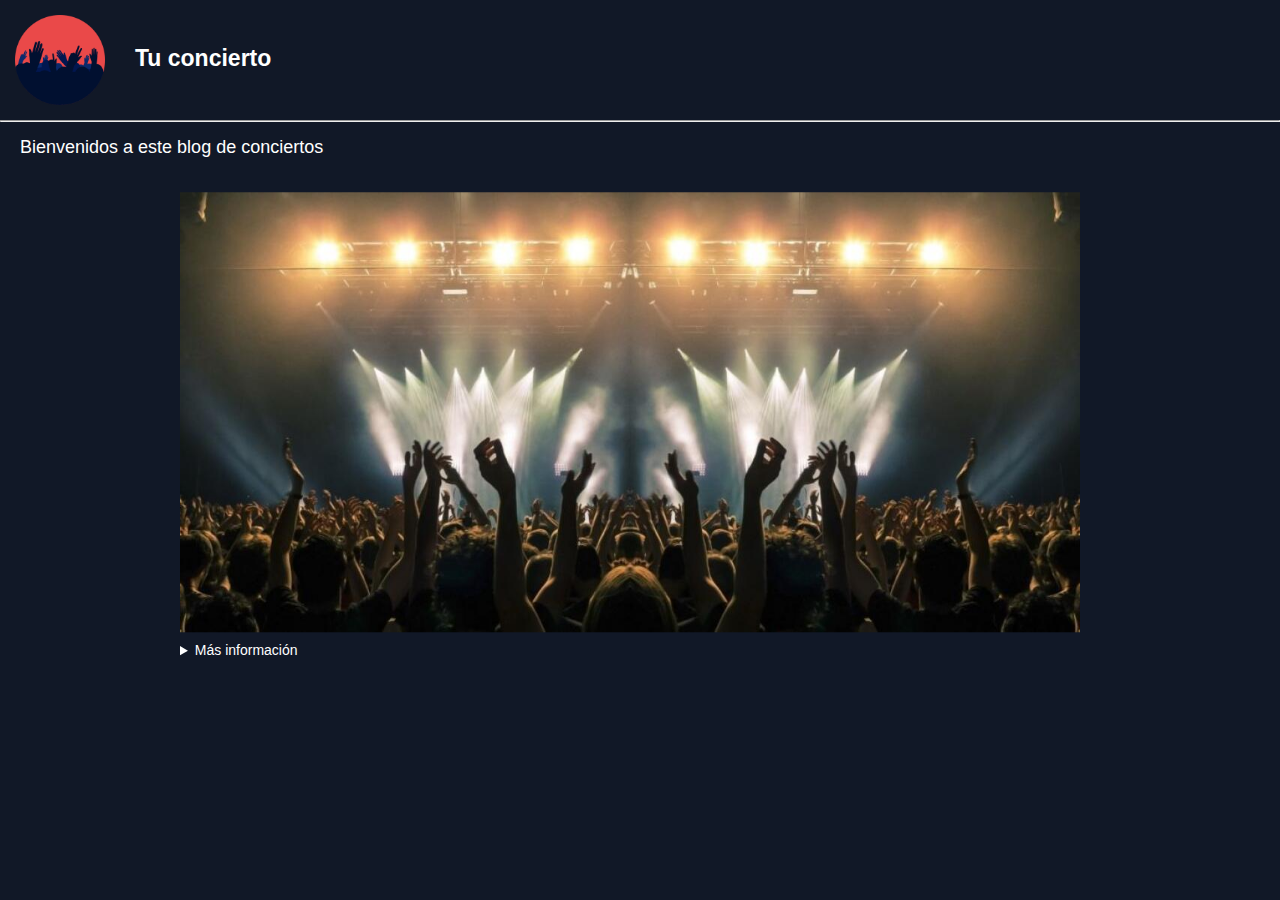
<file: conciertos/index.html>
<!DOCTYPE html>
<html lang="en">

<head>
    <meta charset="UTF-8">
    <meta name="viewport" content="width=device-width, initial-scale=1.0">
    <link rel="stylesheet" href="./style.css">
    <title>Document</title>
</head>

<body>
    <header>
        <img class="logo" src="./Resource/logo.png" alt="Logo concierto">
        <h1 class="title">Tu concierto</h1>
    </header>
    <hr>

    <main>
        <h2>Bienvenidos a este blog de conciertos</h2>
            <figure>
                <img class="fondo-prin" src="./Resource/concierto-bg.jpg" alt="Promoción concierto">
                <details>
                    <summary>Más información</summary>
                    <p>Lorem, ipsum dolor sit amet consectetur adipisicing elit. Nobis nihil distinctio ducimus amet cum
                        tempora incidunt minima veritatis assumenda<br>  cupiditate qui libero, delectus quis ab.  Quisquam
                        recusandae rem eum sapiente.</p>
                </details>
            </figure>
    </main>
</body>

</html>
</file>
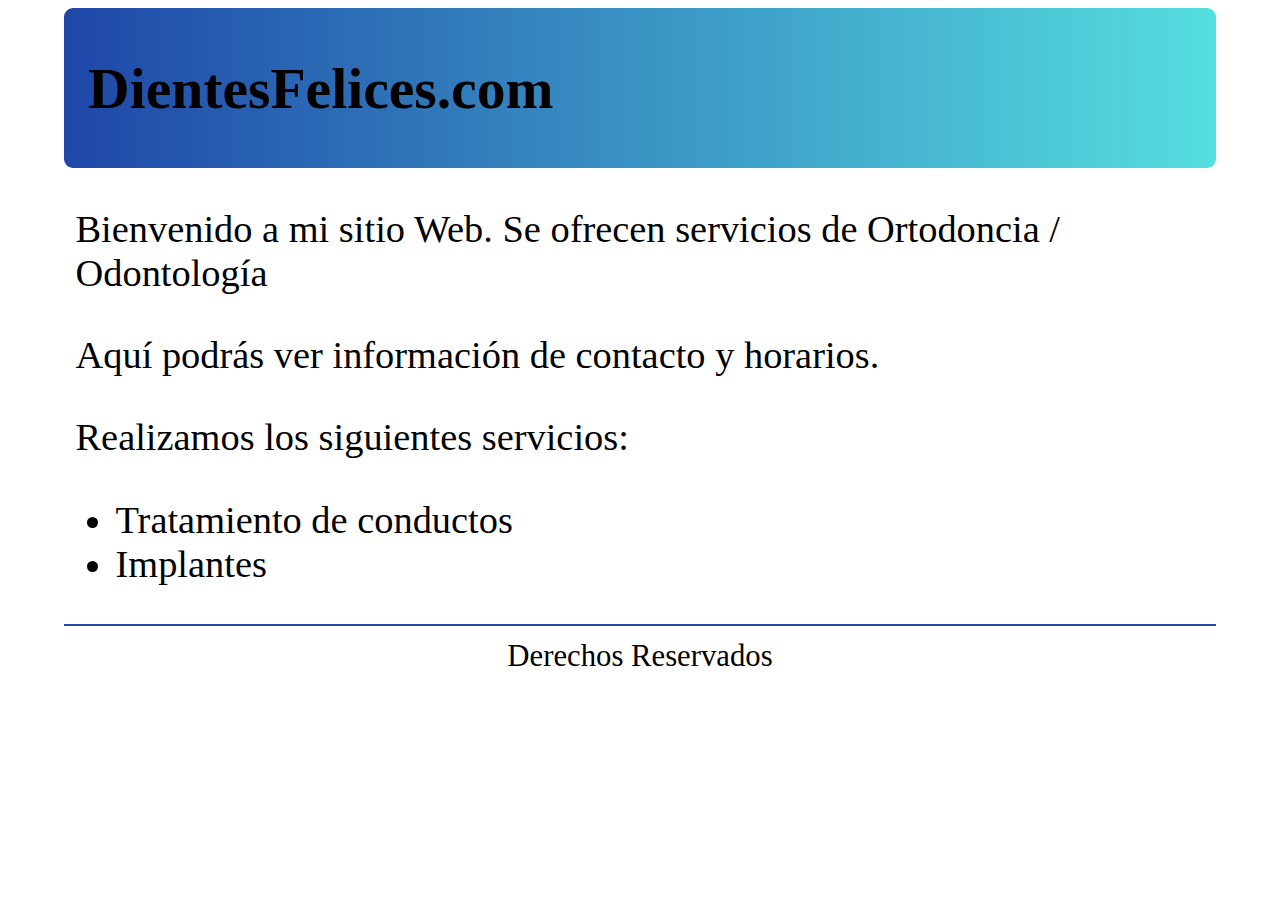
<file: Dientes felices/index.html>
<html>
<head>
	<title>DientesFelices</title>
	<link rel="stylesheet" href="css/estilos.css">
	<meta charset="utf-8">
	<meta name="viewport" content="width=device-width, initial-scale=1.0">
</head>
<body>
<header>
	<h1>
		DientesFelices.com
	</h1>
</header>
<section id="contenido">
	<p>Bienvenido a mi sitio Web. Se ofrecen servicios de Ortodoncia / Odontología</p>
	<p>Aquí podrás ver información de contacto y horarios.</p>
	<p>
		Realizamos los siguientes servicios:
		<ul>
	<li>Tratamiento de conductos</li>
	<li>Implantes</li>
</ul>
	</p>
</section>

<footer>
	Derechos Reservados
</footer>
</body>
</html>
</file>
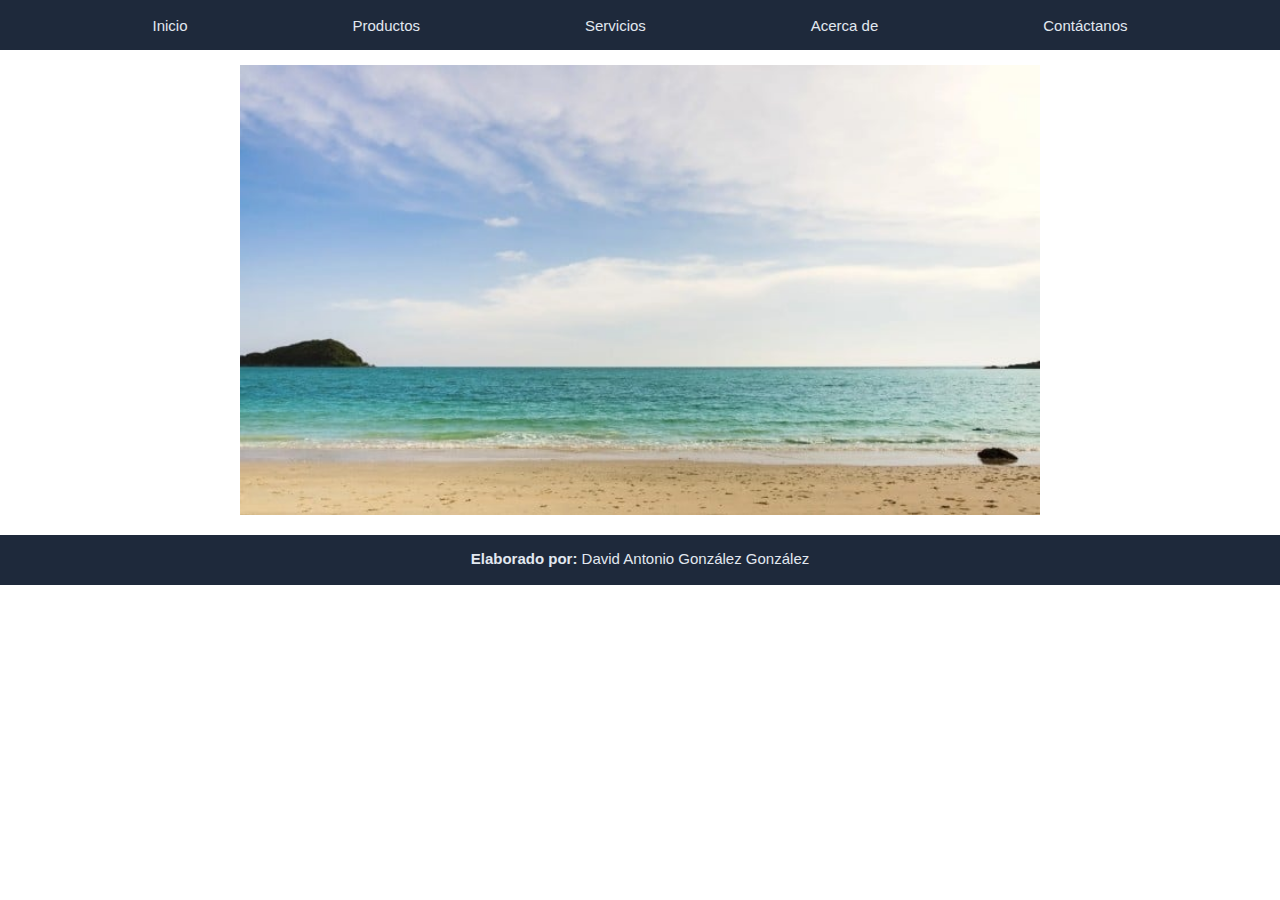
<file: menu/index.html>
<!DOCTYPE html>
<html lang="en">

<head>
    <meta charset="UTF-8">
    <meta name="viewport" content="width=device-width, initial-scale=1.0">
    <link rel="stylesheet" href="./style.css">
    <title>Menú</title>
</head>

<body>
    <header class="menu-container">
        <ul class="menu">
            <li><a href="#" class="submenu">Inicio</a></li>
            <li><a href="#" class="submenu">Productos</a></li>
            <li><a href="#" class="submenu">Servicios</a></li>
            <li><a href="#" class="submenu">Acerca de</a> </li>
            <li><a href="#" class="submenu">Contáctanos</a></li>
        </ul>

        <ul class="menu-responsive">

            <div class="btn-responsive">
                <hr>
                <hr>
                <hr>
            </div>

            <div class="responsive-contain">
                <div class="text-contain">
                    <li><a href="#" class="submenu">Inicio</a></li>
                    <li><a href="#" class="submenu">Productos</a></li>
                    <li><a href="#" class="submenu">Servicios</a></li>
                    <li><a href="#" class="submenu">Acerca de</a> </li>
                    <li><a href="#" class="submenu">Contáctanos</a></li>
                </div>

            </div>
        </ul>
    </header>

    <section>
        <div class="imagen">
            <img src="./Resource/playa.jpg" alt="Playa" title="Playa">
        </div>
    </section>

    <footer>
        <h2>Elaborado por: <span>David Antonio González González</span></h2>
    </footer>
</body>

</html>
</file>
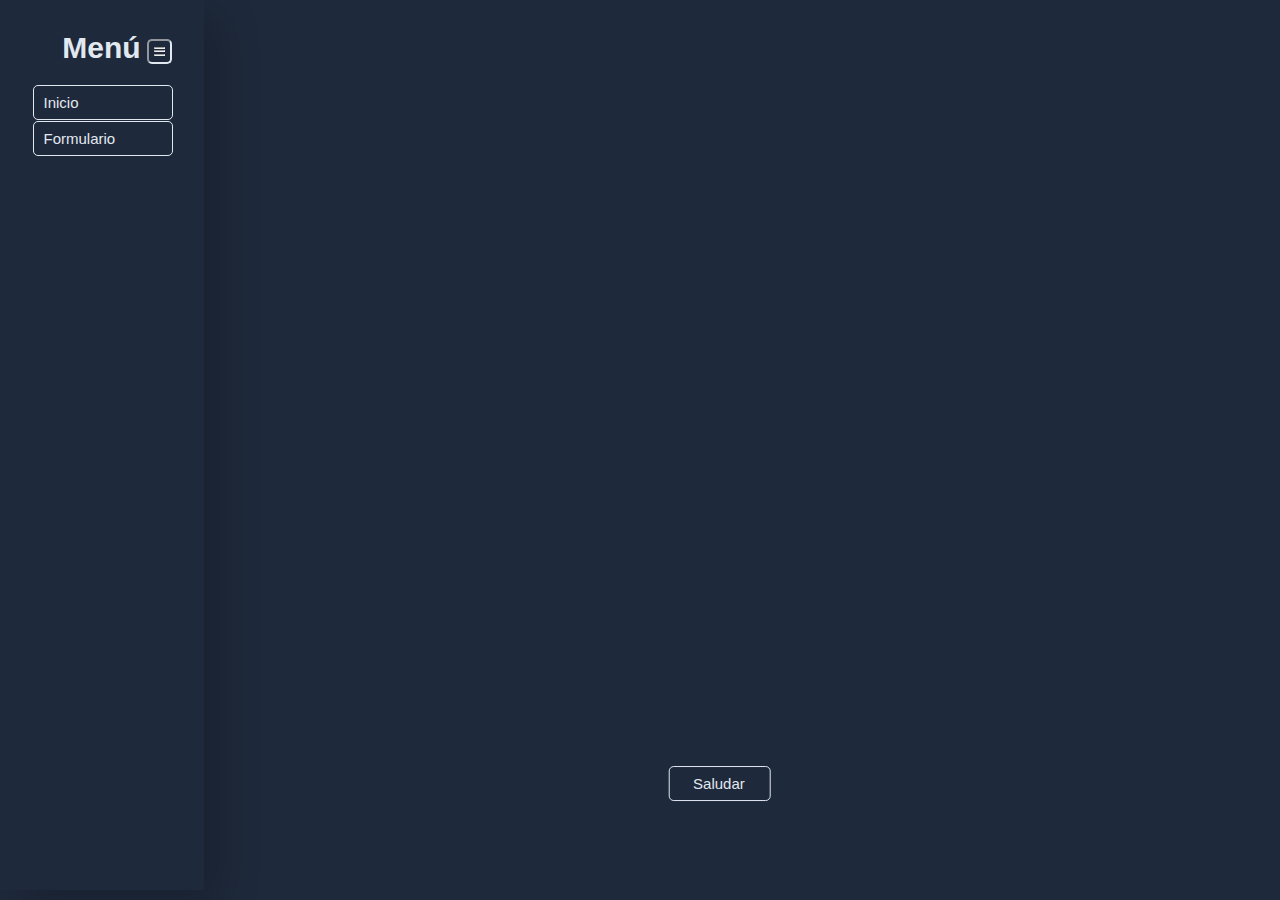
<file: MenuConJs/index.html>
<!DOCTYPE html>
<html lang="en">

<head>
    <meta charset="UTF-8">
    <meta name="viewport" content="width=device-width, initial-scale=1.0">
    <link rel="stylesheet" href="./style.css">
    <title>Menú Interactivo</title>
</head>

<body>
    <div class="btn-open" id="btn-open" title="Botón para abrir el menú">
        <hr>
        <hr>
        <hr>
    </div>
    <nav class="sidebar" id="sidebar">
        <div class="container-sidebar">
            <div class=" menu">
                <h1>Menú</h1>
            </div>
            <div class="item-sidebar inic"><input type="button" value="Inicio" id="inicio" title="Botón de inicio">
            </div>
            <div class="item-sidebar form"><input type="button" value="Formulario" id="formulario"
                    title="Botón de Formulario"></div>
        </div>
        <div class="container-btn" id="btn" title="Botón para cerrar el menú">
            <hr>
            <hr>
            <hr>
        </div>
    </nav>

    <main class="welcome-container" id="welcome-Container">
        <div id="container-items" class="temp">
            <div class="container-text">
                <h1 class="welcome-text" id="welcome-text">¡Bienvenido al mundo web!</h1>
            </div>
            <div class="btn-container" id="btn-close" title="Botón para borrar el saludo">
                <hr class="close" id="close-1">
                <hr class="close" id="close-2">
            </div>
        </div>

        <form class="form-view" id="formView">
            <div class="items-form name">
                <label for="nombre">Nombre*</label>
                <input type="text" name="nombre" id="nombre" autocomplete="name" required>
            </div>
            <div class="items-form last_name">
                <label for="last_name">Apellido*</label>
                <input type="text" name="last_name" id="last_name" autocomplete="name" required>
            </div>
            <div class="items-form correo">
                <label for="email">Correo Electrónico*</label>
                <input type="email" name="email" id="email" autocomplete="email" required>
            </div>
    
            <div class="items-form save">
                <input type="submit" value="Guardar" title="Botón para guardar" id="save">
            </div>
        </form>

        <div id="dataContainer" class="dataContainer">
            <div class="titulos nombreTitle">
                <h3>Nombre</h3>
            </div>
            <div class="titulos apellidoTitle">
                <h3>Apellido</h3>
            </div>
            <div class="titulos correoTitle">
                <h3>Correo Electrónico</h3>
            </div>
            <div class="titulos opcionesTitle">
                <h3>Opciones</h3>
            </div>
        </div>

        <div class="btn-saludo" id="saludo">
            <input type="button" value="Saludar" id="inputSaludo" title="Botón para saludar">
        </div>

    </main>
    <script src="./script.js"></script>
    <script src="./form.js"></script>
</body>

</html>
</file>
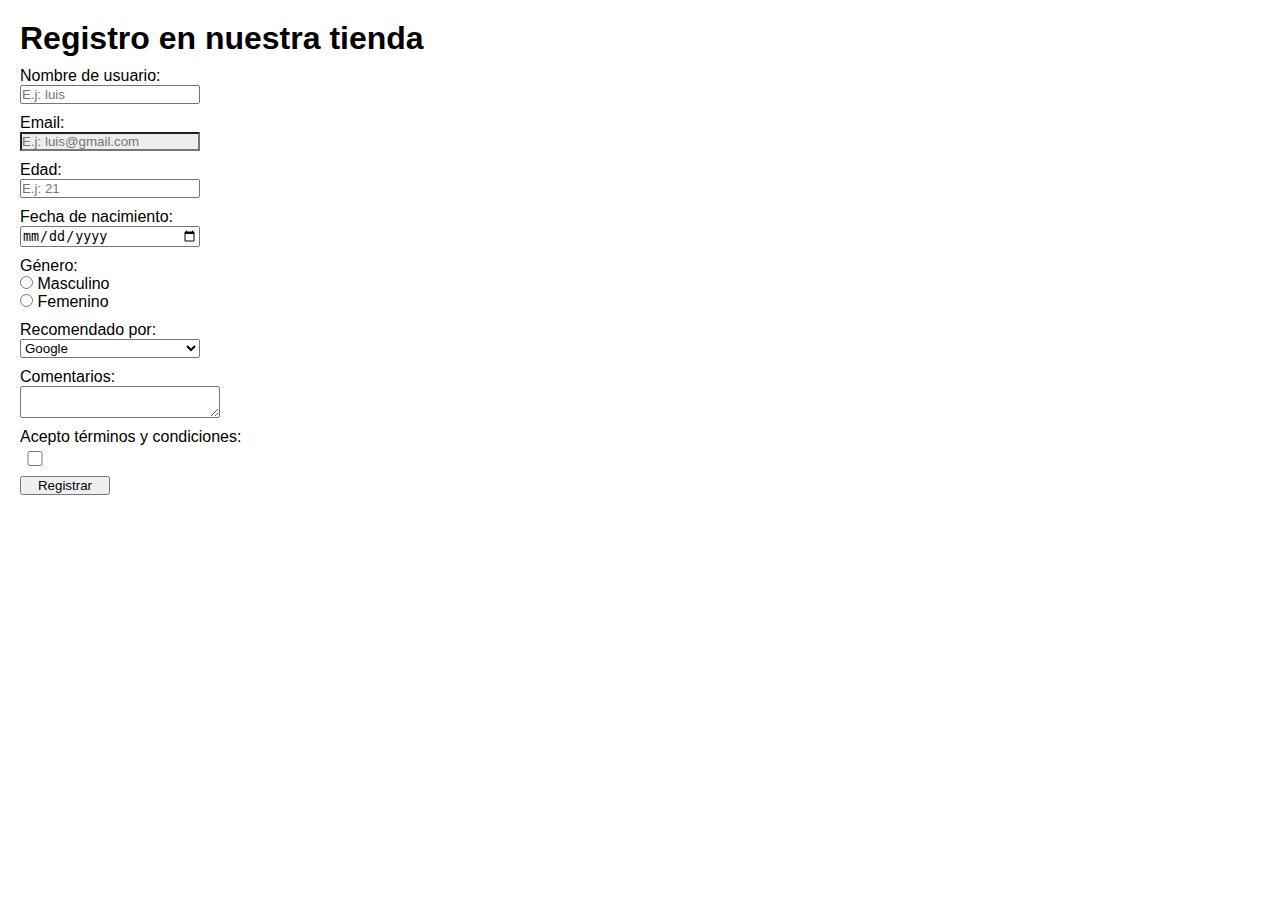
<file: Tienda/index.html>
<!DOCTYPE html>
<html lang="en">

<head>
    <meta charset="UTF-8">
    <meta name="viewport" content="width=device-width, initial-scale=1.0">
    <link rel="stylesheet" href="./style.css">
    <title>Registro</title>
</head>

<body>
    <form action="#">
        <h1>Registro en nuestra tienda</h1>
        <div class="container">
            <label for="name">Nombre de usuario:</label>
            <input type="text" class="datos" name="name" placeholder="E.j: luis" required>
        </div>


        <div class="container">
            <label for="email">Email:</label>
            <input type="email" class="datos" name="email" autocomplete="email" placeholder="E.j: luis@gmail.com" required>
        </div>

        <div class="container"><label for="edad">Edad:</label>
            <input type="number" class="datos" name="edad" min="18" placeholder="E.j: 21" required>
        </div>

        <div class="container"><label name="fecha">Fecha de nacimiento:</label>
            <input type="date" class="datos" name="fecha" required>
        </div>

        <div class="container genero"><label>Género:</label>

            <div class="">
                <input type="radio" name="masc" value="Masculino">
                <label for="masc">Masculino</label>
            </div>

            <div class="">
                <input type="radio" name="fem" value="Femenino">
                <label for="fem">Femenino</label>
            </div>
        </div>

        <div class="container">
            <label for="select">Recomendado por:</label>
            <select name="select" class="datos">
                <option value="Google">Google</option>
                <option value="Microsoft">Microsoft</option>
                <option value="IBM">IBM</option>
                <option value="Apple">Apple</option>
            </select>
        </div>

        <div class="container text">
            <label for="comentarios">Comentarios:</label>
            <textarea name="comentarios"></textarea>
        </div>

        <div class="container"><label for="terminos">Acepto términos y condiciones:</label>
            <input type="checkbox" name="terminos" class="check">
        </div>

        <div class="container">
            <input type="button" class="button" value="Registrar">
        </div>
    </form>
</body>

</html>
</file>
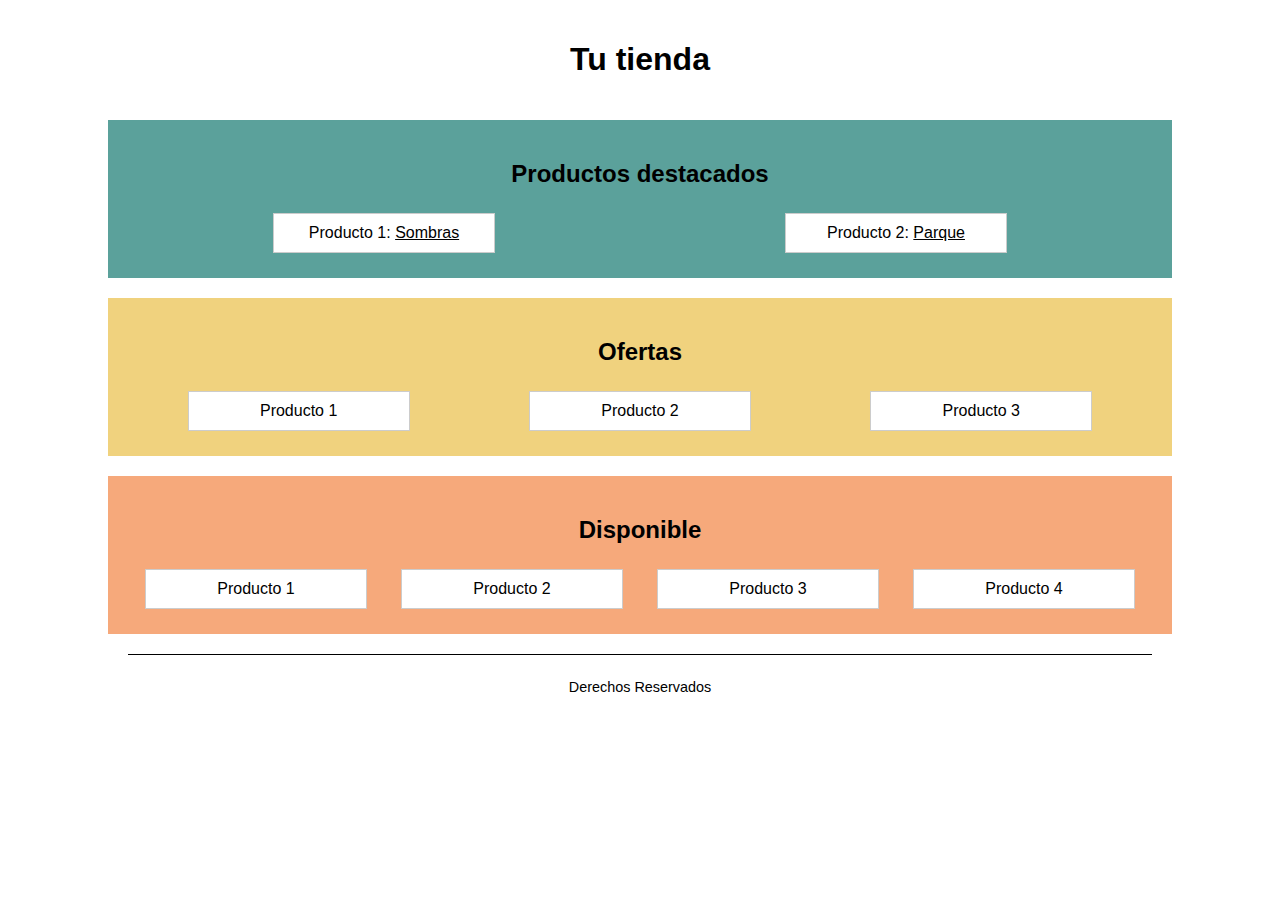
<file: tu tienda/index.html>
<!DOCTYPE html>
<html lang="es">
<head>
    <meta charset="UTF-8">
    <meta name="viewport" content="width=device-width, initial-scale=1.0">
    <title>Tu tienda</title>
    <link rel="stylesheet" href="styles.css">
</head>
<body>
    <div class="container">
        <header>
            <h1>Tu tienda</h1>
        </header>
        <section class="productos-destacados">
            <h2>Productos destacados</h2>
            <div class="productos">
                <div class="producto">Producto 1: <a href="./tienda2/index.html">Sombras</a></div>
                <div class="producto">Producto 2: <a href="./Parque/index.html">Parque</a></div>
            </div>
        </section>
        <section class="ofertas">
            <h2>Ofertas</h2>
            <div class="productos">
                <div class="producto">Producto 1</div>
                <div class="producto">Producto 2</div>
                <div class="producto">Producto 3</div>
            </div>
        </section>
        <section class="disponible">
            <h2>Disponible</h2>
            <div class="productos">
                <div class="producto">Producto 1</div>
                <div class="producto">Producto 2</div>
                <div class="producto">Producto 3</div>
                <div class="producto">Producto 4</div>
            </div>
        </section>
        <footer>
            <p>Derechos Reservados</p>
        </footer>
    </div>
</body>
</html>
</file>
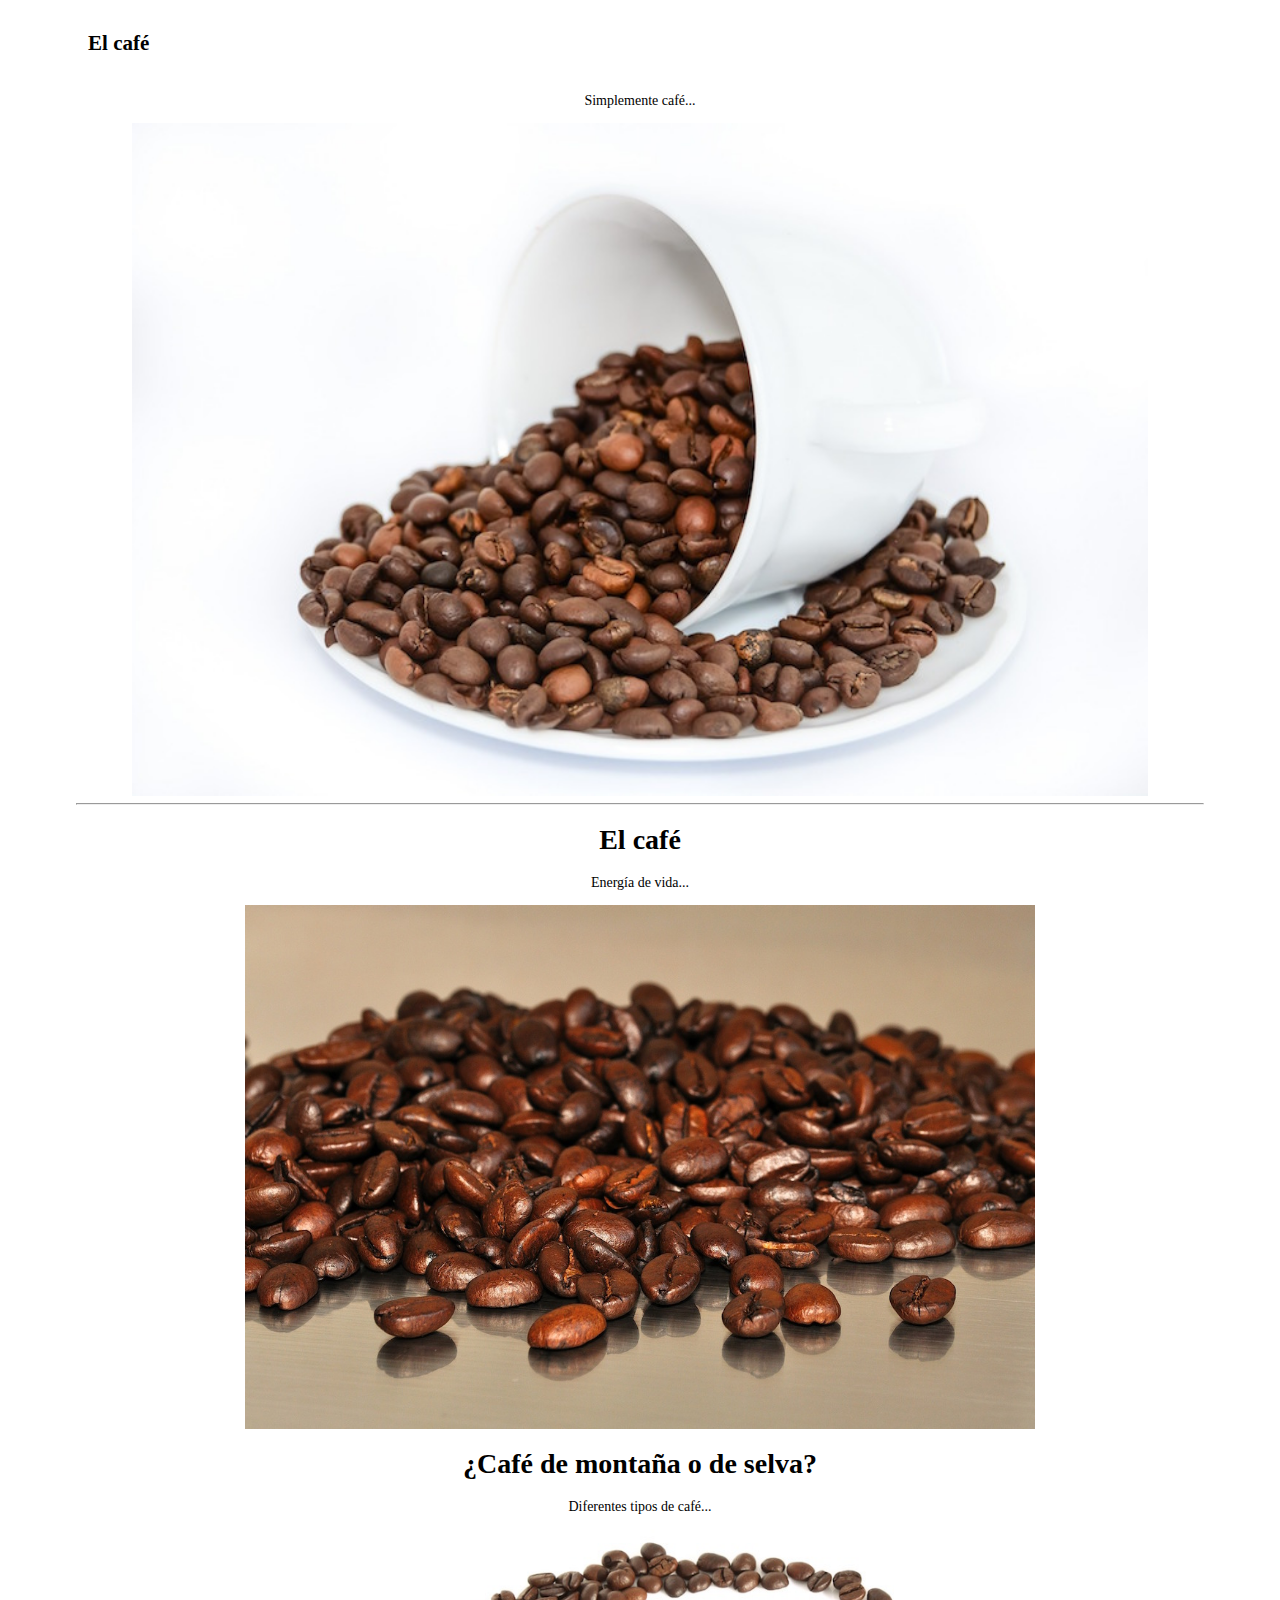
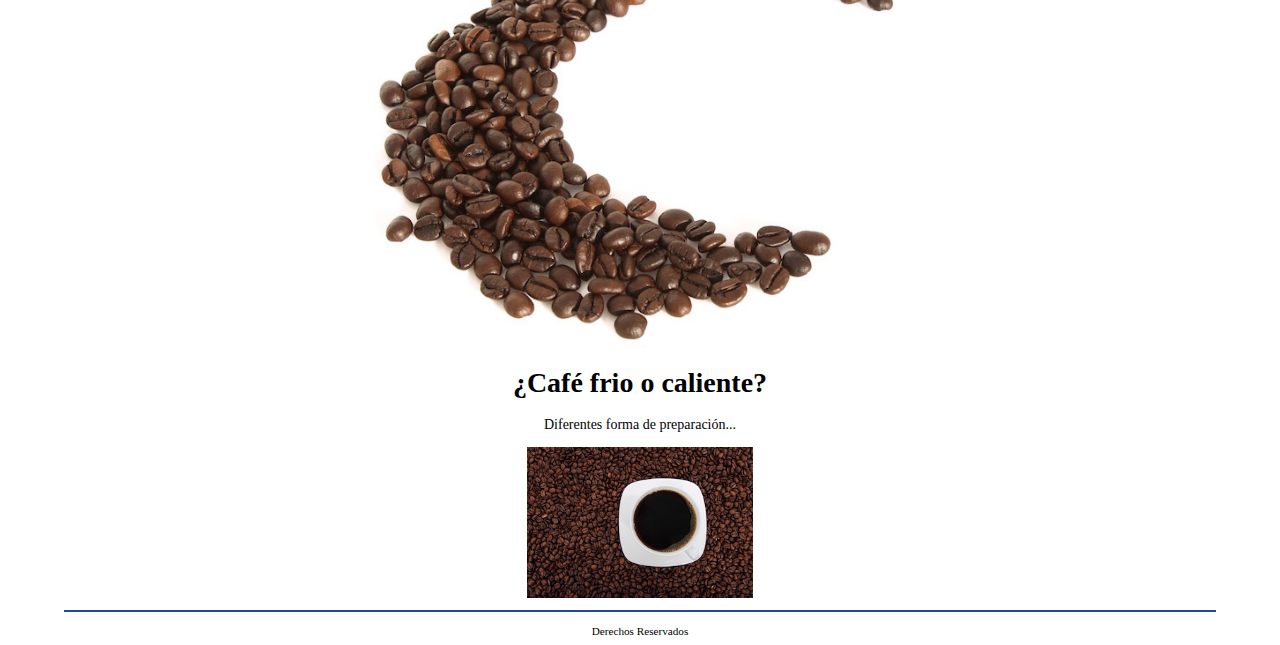
<file: Dientes felices/2do Cafe Responsive/index.html>
<html>
<head>
	<title>El café</title>
	<link rel="stylesheet" href="css/estilos.css">
	<meta charset="utf-8">
	<meta name="viewport" content="width=device-width, initial-scale=1.0">
</head>
<body>
<div id="resumen">
<header>
	<h1>
		El café
	</h1>
</header>
<section id="contenido">
	<p>Simplemente café...</p>
	<img src="imagenes/cafe.jpg" class="adaptativa-porcentaje">
	<hr>
	<article>
		<h1>El café</h1>
		<p>Energía de vida...</p>
		<img src="imagenes/cafe_grande.jpg" class="adaptativa-porcentaje-1">
	</article>

	<article>
		<h1>¿Café de montaña o de selva?</h1>
		<p>Diferentes tipos de café...</p>
		<img src="imagenes/cafe_mediana.jpg" class="adaptativa-porcentaje-2">
	</article>

	<article>
		<h1>¿Café frio o caliente?</h1>
		<p>Diferentes forma de preparación...</p>
		<img src="imagenes/cafe_pequena.jpg" class="adaptativa-porcentaje-3">
	</article>






</section>

<footer>
	Derechos Reservados
</footer>
</div>
</body>
</html>
</file>
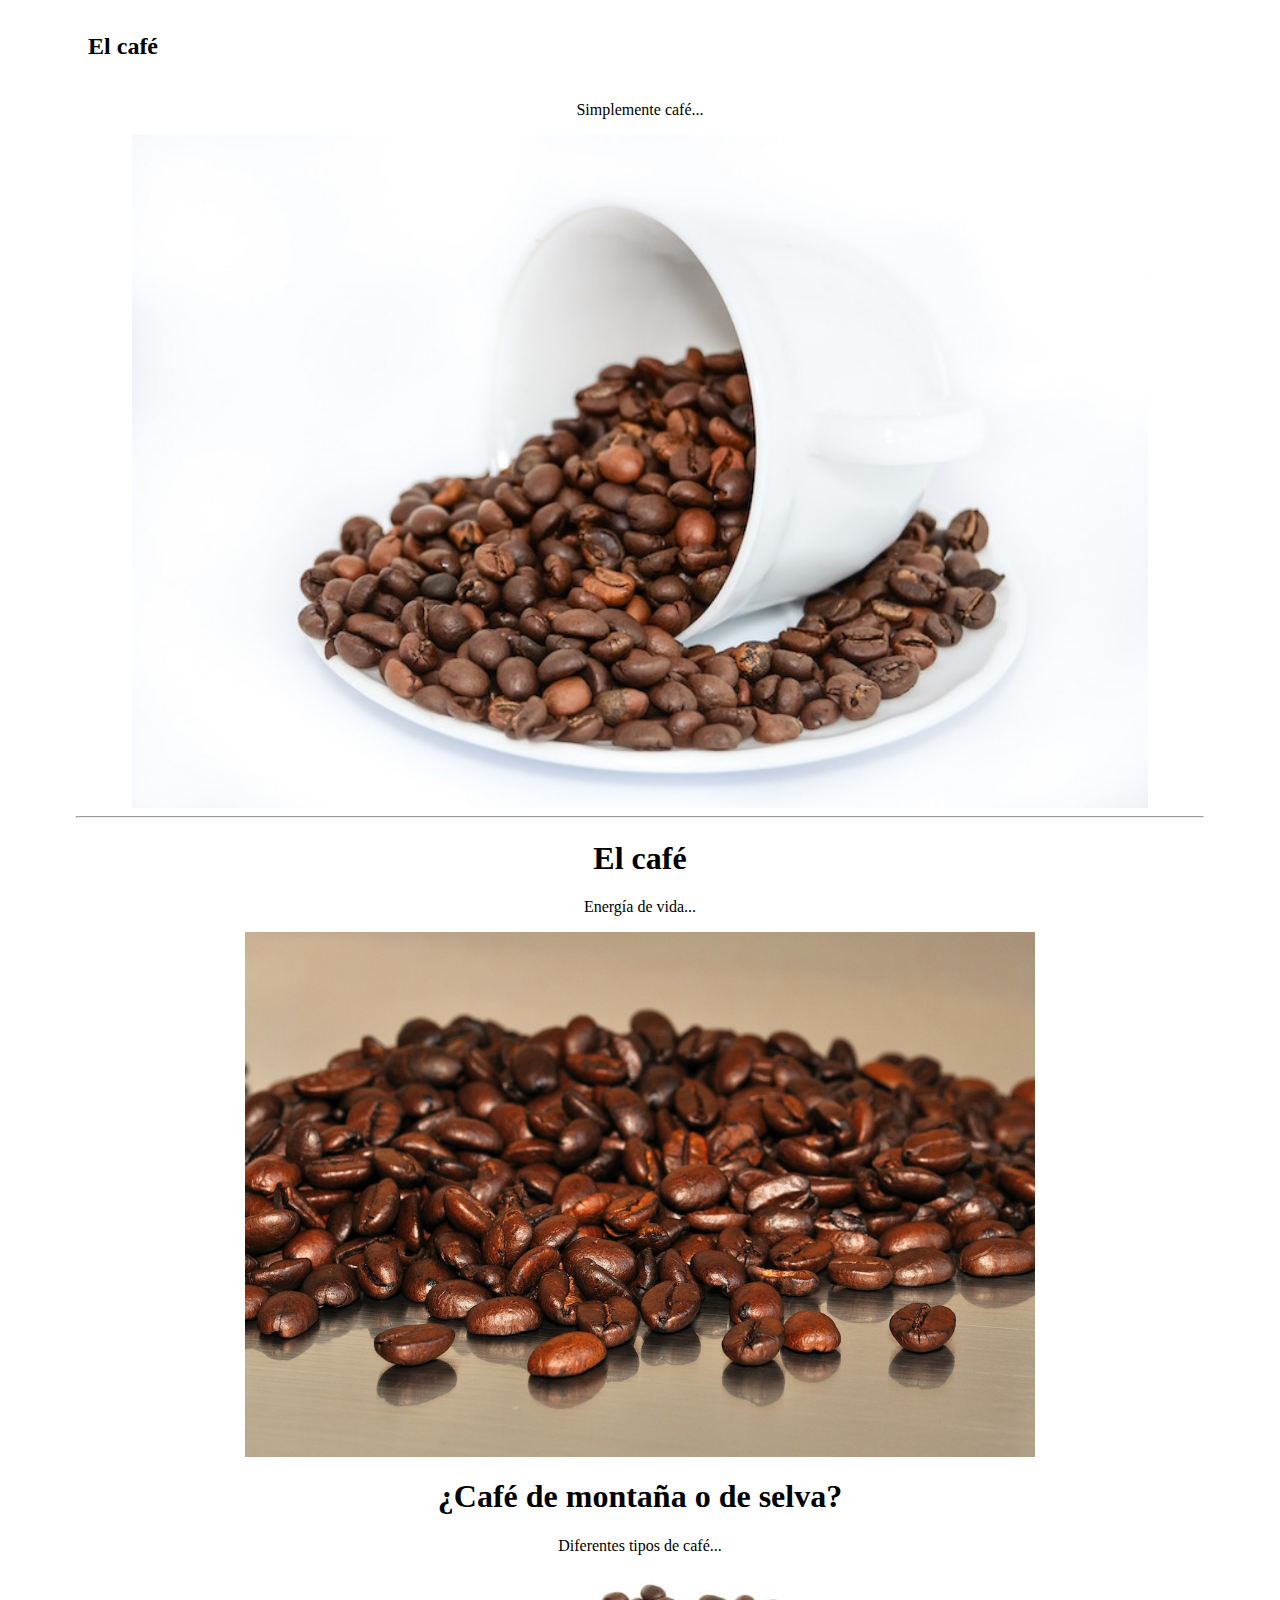
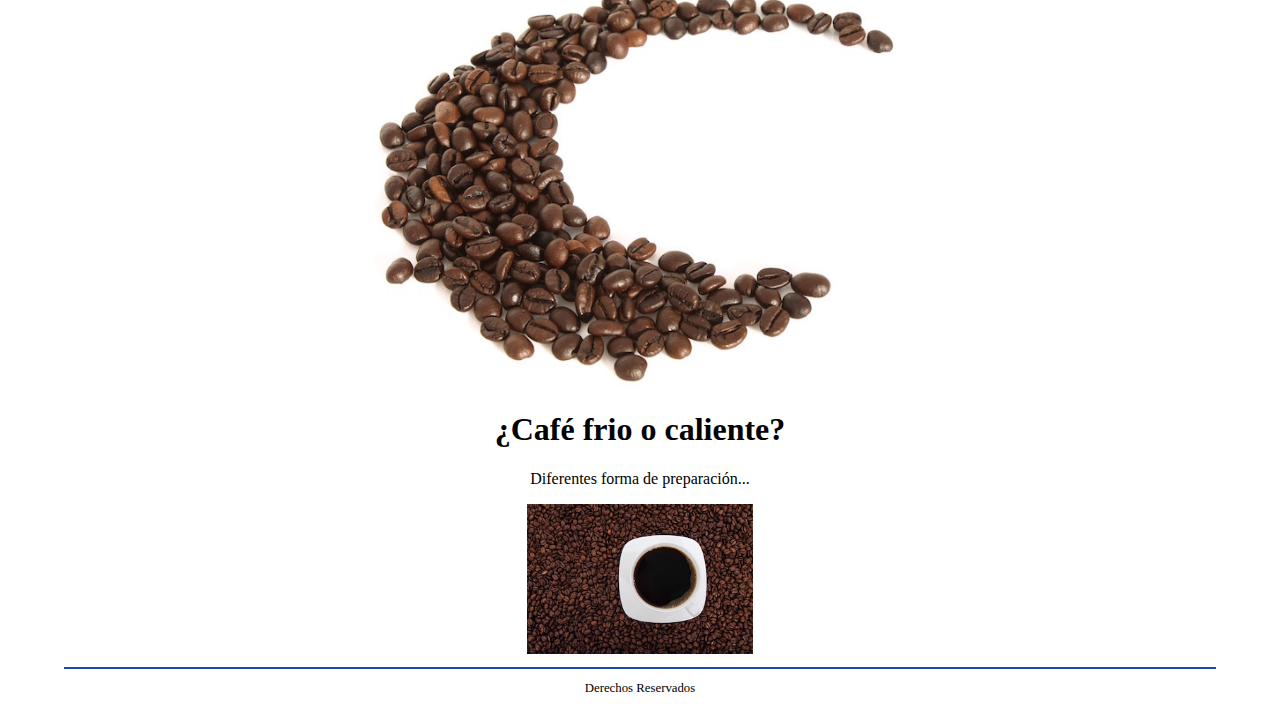
<file: Dientes felices/café imgResp/index.html>
<html>
<head>
	<title>El café</title>
	<link rel="stylesheet" href="css/estilos.css">
	<meta charset="utf-8">
	<meta name="viewport" content="width=device-width, initial-scale=1.0">
</head>
<body>
<header>
	<h1>
		El café
	</h1>
</header>
<section id="contenido">
	<p>Simplemente café...</p>
	<img src="imagenes/cafe.jpg" class="adaptativa-porcentaje">
	<hr>
	<article>
		<h1>El café</h1>
		<p>Energía de vida...</p>
		<img src="imagenes/cafe_grande.jpg" class="adaptativa-porcentaje-1">
	</article>

	<article>
		<h1>¿Café de montaña o de selva?</h1>
		<p>Diferentes tipos de café...</p>
		<img src="imagenes/cafe_mediana.jpg" class="adaptativa-porcentaje-2">
	</article>

	<article>
		<h1>¿Café frio o caliente?</h1>
		<p>Diferentes forma de preparación...</p>
		<img src="imagenes/cafe_pequena.jpg" class="adaptativa-porcentaje-3">
	</article>






</section>

<footer>
	Derechos Reservados
</footer>
</body>
</html>
</file>
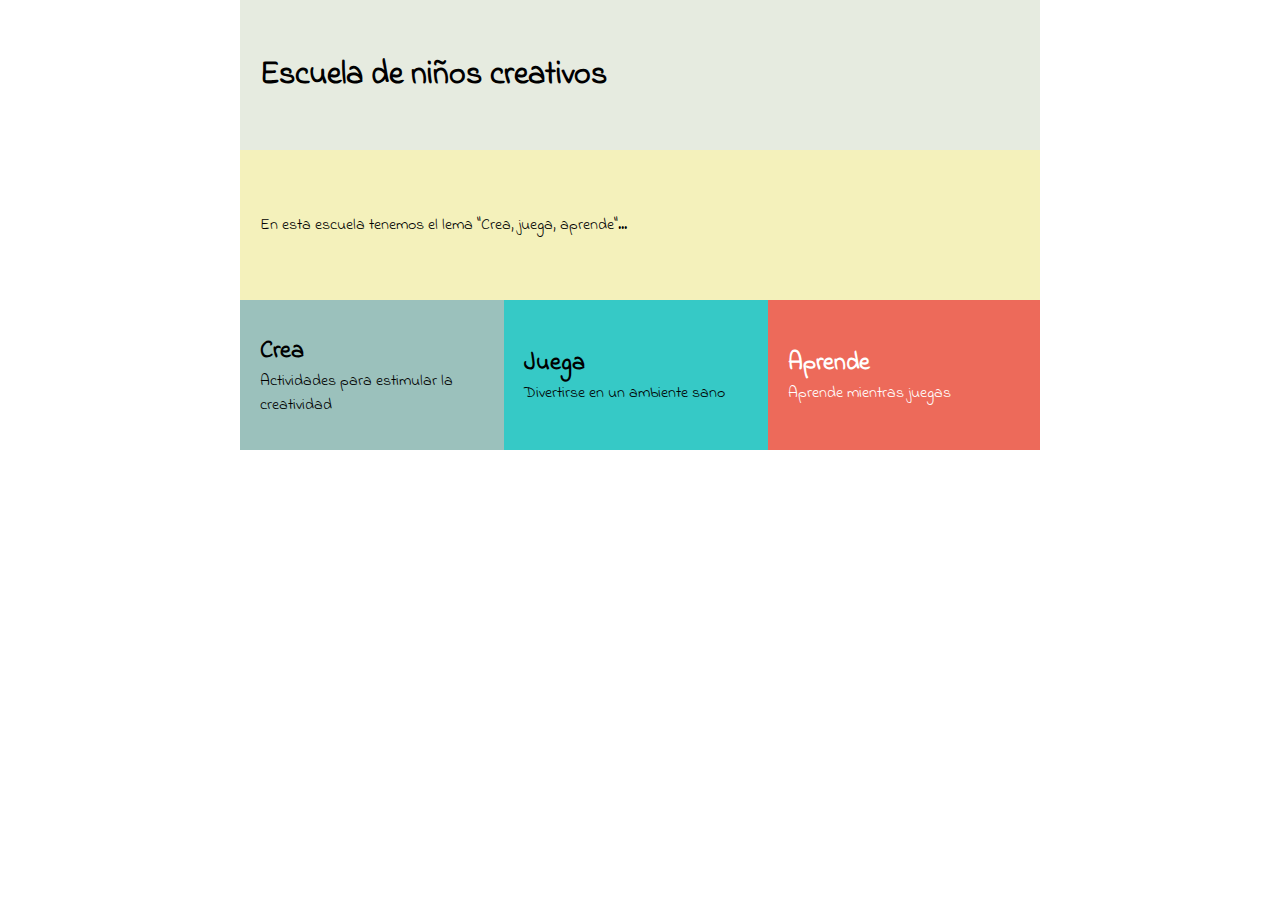
<file: Dientes felices/escuelita/index.html>
<!DOCTYPE html>
<html lang="en">

<head>
    <meta charset="UTF-8">
    <meta name="viewport" content="width=device-width, initial-scale=1.0">
    <link rel="stylesheet" href="./css/responsiv1.css">
    <!-- DA MAYOR VELOCIDAD DE CARGA Y RENDERIZACIÓN DEL CSS RESPONSIVE-->
    <link rel="stylesheet" href="./css/table.css" media="screen and (min-width: 600px)" />
    <link rel="stylesheet" href="./css/desktop.css" media="screen and (min-width: 800px)" />
	<link href='https://fonts.googleapis.com/css?family=Indie+Flower' rel='stylesheet' type='text/css'>
    <title>Document</title>
</head>

<body>
    <main class="container">
        <div class="c1">
            <h1>Escuela de niños creativos</h1>
        </div>

        <div class="c2">
            <p>En esta escuela tenemos el lema "Crea, juega, aprende"...</p>
        </div>

        <div class="c3">
            <h2>Crea</h2>
            <p>Actividades para estimular la creatividad</p>
        </div>

        <div class="c4">
            <h2>Juega</h2>
            <p>Divertirse en un ambiente sano</p>
        </div>

        <div class="c5">
            <h2>Aprende</h2>
            <p>Aprende mientras juegas</p>
        </div>
    </main>
</body>

</html>
</file>
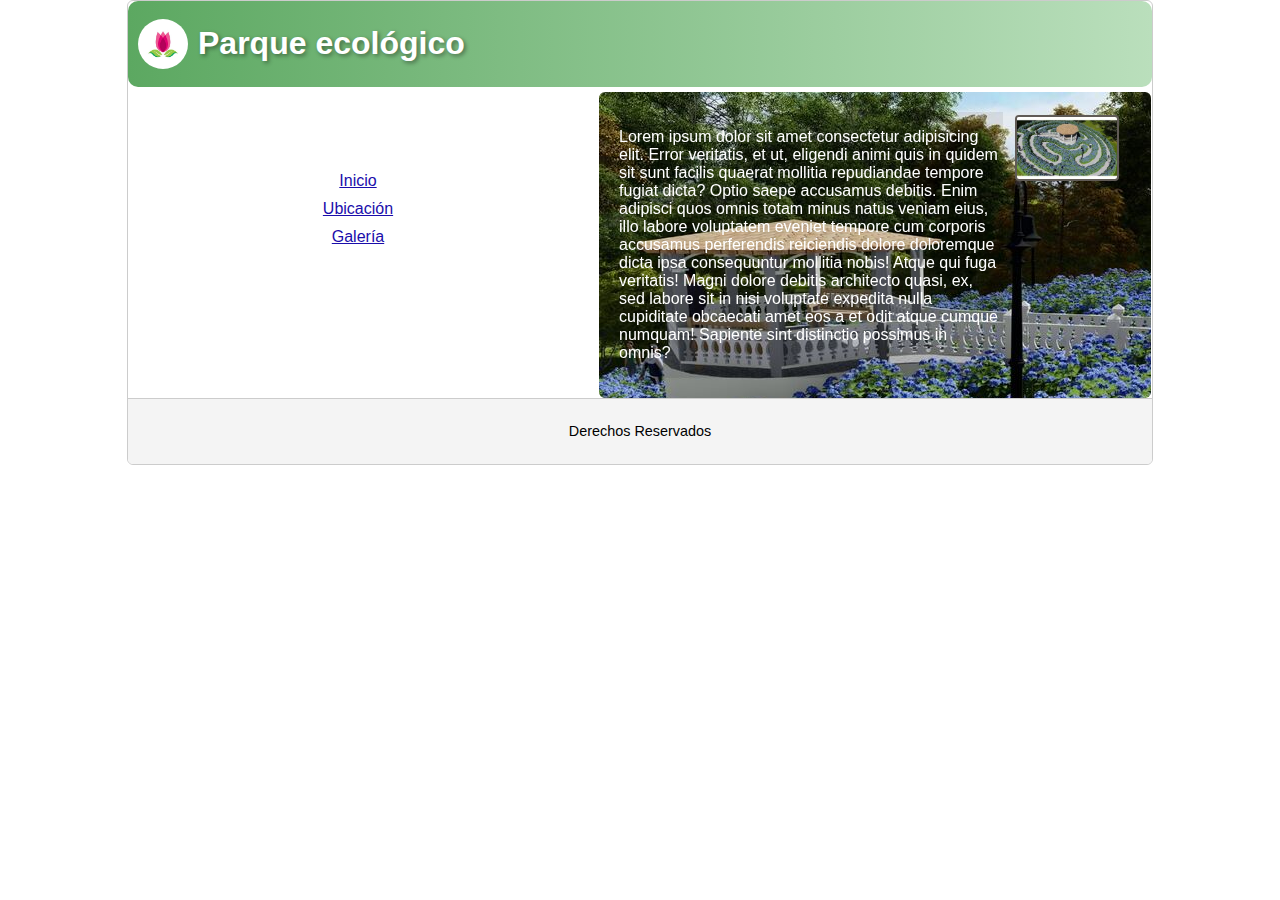
<file: tu tienda/Parque/index.html>
<!DOCTYPE html>
<html lang="es">
<head>
    <meta charset="UTF-8">
    <meta name="viewport" content="width=device-width, initial-scale=1.0">
    <title>Parque ecológico</title>
    <link rel="stylesheet" href="styles.css">
</head>
<body>
    <div class="container">
        <header>
            <img src="./Resource/logo.jpg" alt="Logo del parque" class="logo">
            <h1>Parque ecológico</h1>
        </header>
        <nav>
            <ul>
                <li><a href="/tu tienda/index.html">Inicio</a></li>
                <li><a href="/tu tienda/tienda2/index.html">Ubicación</a></li>
                <li><a href="#">Galería</a></li>
            </ul>
        </nav>
        <section class="contenido">
            <div class="fondo"></div>
            <div class="descripciones" id="descripciones">
                <p>Lorem ipsum dolor sit amet consectetur adipisicing elit. Error veritatis, et ut, eligendi animi quis in quidem sit sunt facilis quaerat mollitia repudiandae tempore fugiat dicta? Optio saepe accusamus debitis.
                Enim adipisci quos omnis totam minus natus veniam eius, illo labore voluptatem eveniet tempore cum corporis accusamus perferendis reiciendis dolore doloremque dicta ipsa consequuntur mollitia nobis! Atque qui fuga veritatis!
                Magni dolore debitis architecto quasi, ex, sed labore sit in nisi voluptate expedita nulla cupiditate obcaecati amet eos a et odit atque cumque numquam! Sapiente sint distinctio possimus in omnis?</p>
                
            </div>
            <div class="imagen">
                <img src="./Resource/parque.jpg" alt="Imagen del parque">
            </div>
        </section>
        <footer>
            <p>Derechos Reservados</p>
        </footer>
    </div>
</body>
</html>
</file>
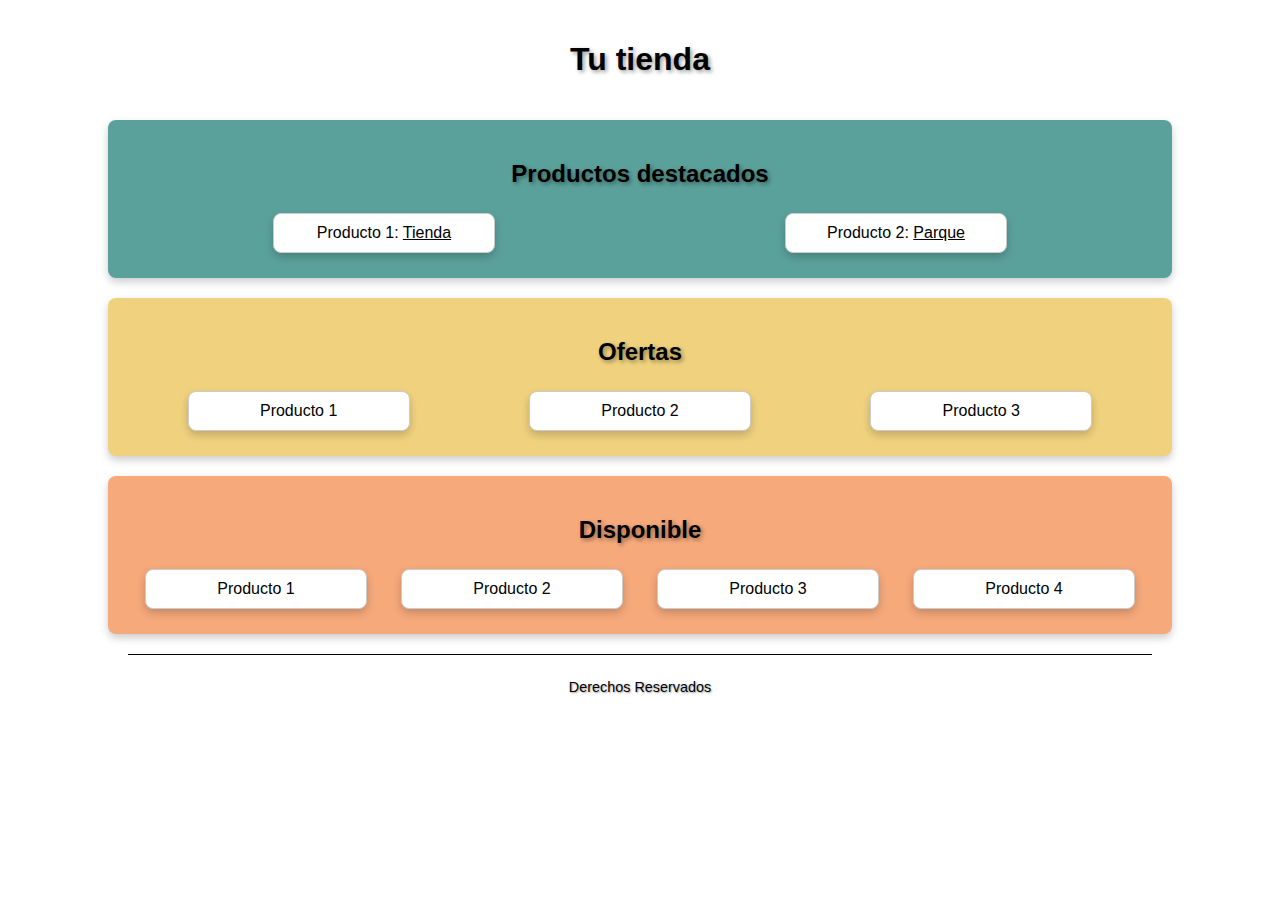
<file: tu tienda/tienda2/index.html>
<!DOCTYPE html>
<html lang="es">
<head>
    <meta charset="UTF-8">
    <meta name="viewport" content="width=device-width, initial-scale=1.0">
    <title>Tu tienda</title>
    <link rel="stylesheet" href="styles.css">
</head>
<body>
    <div class="container">
        <header>
            <h1>Tu tienda</h1>
        </header>
        <section class="productos-destacados">
            <h2>Productos destacados</h2>
            <div class="productos">
                <div class="producto">Producto 1: <a href="/tu tienda/index.html">Tienda</a></div>
                <div class="producto">Producto 2: <a href="/tu tienda/Parque/index.html">Parque</a></div>
            </div>
        </section>
        <section class="ofertas">
            <h2>Ofertas</h2>
            <div class="productos">
                <div class="producto">Producto 1</div>
                <div class="producto">Producto 2</div>
                <div class="producto">Producto 3</div>
            </div>
        </section>
        <section class="disponible">
            <h2>Disponible</h2>
            <div class="productos">
                <div class="producto">Producto 1</div>
                <div class="producto">Producto 2</div>
                <div class="producto">Producto 3</div>
                <div class="producto">Producto 4</div>
            </div>
        </section>
        <footer>
            <p>Derechos Reservados</p>
        </footer>
    </div>
</body>
</html>
</file>
<file: conciertos/style.css>
*{
    box-sizing: border-box;
    padding: 0;
    margin: 0;
}

html{
    font-family: 'Lucida Sans', 'Lucida Sans Regular', 'Lucida Grande', 'Lucida Sans Unicode', Geneva, Verdana, sans-serif;
    font-size: 62.5%;
}

body{
    background-color: #111827;
    color: red;
    color: #ffff !important;
}

body p{
    color: green;
}

header{
    position: relative;
    display: flex;
    width: 100%;
    height: 90px;
    margin: 15px 0 15px 0;
}


header .title{
    font-size: 2.3rem;
    margin: 30px 0 0 30px;
}

header .logo{
    margin-left: 15px;
}

main{
    display: flex;
    flex-direction: column;
    margin-top: 15px;
 
    width: 100%;
    height: fit-content;
}

main h2{
    font-size: 1.8rem;
    font-weight: 400;
    margin:0 0 2rem 2rem;
}

 figure{
    display: flex;
    flex-direction: column;
    transform: translate(20%, 3%);
    width: fit-content;
 
}

figure .fondo-prin{
    height: auto;
    width:900px;
}

summary{
    cursor: pointer;
    margin-top: 10px;
    margin-bottom: 10px;
    font-size: 1.4rem;
}

p{
    font-size: 1.2rem;
    margin-top: 6px;
    color: rgb(115, 115, 253);
}
</file>
<file: Dientes felices/css/estilos.css>
body {
	font-family: Verdana;
	font-size: 3vw;
	width: 90%;
	margin-left: 5%;
}

header {
	padding:  1vh 1vw;
	margin-bottom: 1vh;
	background: -webkit-linear-gradient(left, #1f47a8, #55dedf); /* For Safari 5.1 to 6.0 */
	background: -o-linear-gradient(right, #1f47a8, #55dedf); /* For Opera 11.1 to 12.0 */
	background: -moz-linear-gradient(right, #1f47a8, #55dedf); /* For Firefox 3.6 to 15 */
	background: linear-gradient(to right, #1f47a8, #55dedf); /* Standard syntax */
	border-radius: 1vh;
}

#contenido{
	margin: 1%;
}


header h1 {
	padding-left: 1%;
	font-size: 1.5em;
}

footer {
	font-size: 0.8em;
	border-top: solid 2px #1f47a8;
	padding-top: 1vw;
	margin-top: 1vw;
	text-align: center;
}
</file>
<file: menu/style.css>
* {
  box-sizing: border-box;
  padding: 0;
  margin: 0;
}

html {
  font-size: 62.5%;
  font-family: "Segoe UI", Tahoma, Geneva, Verdana, sans-serif;
}

:root {
  --tex-color: #e2e8f0;
  --bg-color: #1e293b;
}

/* MENU */
.menu-container {
  position: relative;
  width: 100%;
  height: 50px;
  background: var(--bg-color);
  transition: all 200ms ease-out;
}

.menu-container .menu {
  display: flex;
  height: 100%;
  justify-content: space-around;
  align-items: center;
  margin: 0 70px;
}

.menu li {
  list-style: none;
}

.submenu {
  text-decoration: none;
  color: var(--tex-color);
  font-size: 1.5rem;
  cursor: pointer;
  transition: all 200ms ease-out;
}

.submenu:hover {
  background: var(--tex-color);
  color: var(--bg-color);
  padding: 3px;
  border-radius: 5px;
  transition: all 400ms ease-out;
}

/** MENU RESPONSIVO **/

.menu-responsive {
  display: none;
}

.menu-responsive .btn-responsive {
  display: flex;
  position: relative;
  flex-direction: column;
  justify-content: space-around;
  padding: 8px;
  width: 35px;
  height: 35px;
  margin: 0 0 5px 15px;
  background: transparent;
  border: 2px solid var(--tex-color);
  border-radius: 4px;
  top: 6px;
}

.menu-responsive:hover > .responsive-contain {
  left: -1px;
  transition: 400ms;
}

.responsive-contain {
  display: block;
  position: relative;
  width: 130px;
  height: 140px;
  padding: 5px;
  background: var(--bg-color);
  list-style: none;
  border-radius: 6px;
  top: 5px;
  left: -1000px;
  transition: all 800ms;
  z-index: 1000;
}

.responsive-contain .text-contain {
  display: flex;
  flex-direction: column;
  justify-content: space-around;
  height: 100%;
  margin: 0 10px;
  padding: 5px 0;
}

.text-contain li .submenu:focus {
  height: 100%;
  width: 100%;
  background: var(--bg-color);
  border-radius: 10px;
  color: var(--tex-color);
  display: flex;
  align-items: center;
  justify-content: center;
  transition: all 500ms;
}
/** FIN DE MENU RESPONSIVO **/

/* IMAGEN */

section {
  width: 100%;
  max-width: 100%;
  margin-top: 15px;
}

section .imagen {
  display: flex;
  height: 100%;
  width: inherit;
  justify-content: center;
  align-items: center;
}

section .imagen img {
  width: 800px;
  object-fit: contain;
}

/* FOOTER */

footer {
  width: 100%;
  height: 50px;
  background: var(--bg-color);
  margin: 20px 0 0 0;
}

footer h2 {
  text-align: center;
  color: var(--tex-color);
  padding-top: 1.5rem;
  font-weight: 600;
}

footer h2 span {
  font-weight: 300;
}

/* MEDIA QUERY */
@media screen and (max-width: 699px) {
  .menu-container {
    max-width: 100%;
    display: flex;
    justify-content: space-between;
  }

  .menu {
    max-width: 100%;
    display: flex;
    justify-content: space-between;
    margin: 0;
  }
  .menu-container li .submenu {
    font-size: 1.2rem;
    margin: 0 5px;
  }

  .imagen {
    max-width: 100%;
  }

  .imagen img {
    min-width: 431px;
  }
}

@media screen and (max-width: 440px) {
  .menu-container .menu {
    display: none;
  }

  .menu-responsive {
    display: block;
  }

  .imagen img {
    min-width: 320px;
  }
}
</file>
<file: MenuConJs/style.css>
* {
  box-sizing: border-box;
  padding: 0;
  margin: 0;
}

html {
  font-size: 62.5%;
  font-family: "Segoe UI", Tahoma, Geneva, Verdana, sans-serif;
}

:root {
  --bg-color: #1e293b;
  --text-color: #e2e8f0;
  --transition-type: all 0.3s ease;
  --transform-scale: scale(0.8);
  --font-size: 1.5rem;
  --btn-warning: rgb(255, 0, 0);
}

body {
  background: var(--bg-color);
}

.sidebar {
  display: block;
  position: relative;
  max-width: 16%;
  height: clamp(59.33rem, 195rem, 100vh);
  background: var(--bg-color);
  margin: -10px 0 0 -1px;
  box-shadow: 20px 20px 40px -6px rgba(0, 0, 0, 0.2);
  border: 1px solid var(--bg-color);
}

.container-sidebar {
  height: fit-content;
  margin-top: 40px;
  background: var(--bg-color);
}

.menu {
  font-size: var(--font-size);
  margin-bottom: 2rem;
  color: var(--text-color);
  text-align: center;
}

.item-sidebar {
  height: 3.6rem;
  margin-left: 3.25rem;
  /* margin-right: 11px; */
  transition: var(--transition-type);
  padding: 5px 0;
}

& input {
  margin-top: -5px;
  background: var(--bg-color);
  border: 1px solid var(--text-color);
  width: 140px;
  height: 35px;
  text-align: justify;
  font-weight: 500;
  font-size: var(--font-size);
  border-radius: 5px;
  cursor: pointer;
  color: var(--text-color);
  transition: var(--transition-type);

  &#inicio[value],
  &#formulario[value] {
    padding-left: 10px;
  }
}

& input:hover {
  background: var(--text-color);
  transition: var(--transition-type);
  color: var(--bg-color);

  & :hover {
    color: var(--bg-color);
    transition: var(--transition-type);
  }
  
}

/* BOTÓN SIDEBAR */
.container-btn {
  display: flex;
  position: relative;
  background: transparent;
  flex-direction: column;
  justify-content: space-around;
  top: -118px;
  left: clamp(1rem, 65%, 35rem);
  padding: 5px;
  width: 25px;
  height: 25px;
  cursor: pointer;
  border: 2px inset var(--text-color);
  border-radius: 5px;
  margin: 0 0 5px 15px;

  &:active {
    transform: var(--transform-scale);
    transition: transform var(--transition-type);
  }
}

/* BOTÓN PARA ABRIR LA SIDEBAR */
.btn-open {
  display: none;
  position: absolute;
  background: transparent;
  flex-direction: column;
  justify-content: space-around;
  padding: 5px;
  width: 25px;
  height: 25px;
  cursor: pointer;
  border-radius: 5px;
  border: 2px inset var(--text-color);
  top: clamp(2.9rem, 3.3rem, 3.4rem);
  left: clamp(1.2rem, 45%, 13.8rem);
  transition: var(--transition-type);

  &:active {
    transform: var(--transform-scale);
    transition: transform 0.2s;
  }
}

/* FIN DE LA SIDEBAR */

/* MAIN DE BIENVENIDA */
.welcome-container {
  display: flex;
  position: absolute;
  flex-direction: row;
  justify-content: center;
  width: 80vw;
  height: 92dvh;
  left: 22rem;
  top: 2rem;

  & .container-text {
    color: #e2e8f0;
  }

  & #container-items {
    display: none;
    margin-top: 10rem;
  }
}

.btn-container {
  display: flex;
  position: absolute;
  background: transparent;
  flex-direction: column;
  justify-content: space-around;
  right: 50px;
  top: 1.4rem;
  margin-top: 0.15em;
  padding: 5px;
  width: 25px;
  height: 25px;
  cursor: pointer;
  border-radius: 5px;
  border: 1px solid white;
  transition: var(--transition-type);
  &:active {
    transform: var(--transform-scale);
    transition: transform 0.2s;
  }

  & hr {
    width: 30px;
  }
}

.close {
  margin-top: -1.3rem;
  margin-left: -3px;
  width: 30px;
}

.btn-container #close-1 {
  transform: rotate(45deg) translate(3px, 10px);
}
.btn-container #close-2 {
  transform: rotate(134deg) translate(6px, 2px);
}

.btn-saludo {
  display: flex;
  position: absolute;
  width: 10%;
  height: 5%;
  border-radius: 5px;
  justify-content: center;
  align-items: center;
  transform: translateY(1800%) translateX(-12%);
  cursor: pointer;
  transition: var(--transition-type);

  & #inputSaludo:active {
    transform: var(--transform-scale);
  }

  & #inputSaludo[value] {
    padding-left: 23%;
  }
}

.form-view {
  display: none;
  position: absolute;
  left: 26%;
  padding: 20px;
  padding-top: -7rem;
  background: transparent;
  backdrop-filter: blur(10px);
  grid-template-columns: repeat(3, 1fr);
  grid-template-rows: repeat(3, 100px);
  grid-template-areas:
    "name name last_name"
    "correo correo correo"
    "save save save";
  max-width: 350px;
  height: 55%;
  box-shadow: 20px 20px 40px -6px rgba(0, 0, 0, 0.2);
  transition: all 1s ease-in;
}

.name,
.last_name,
.correo {
  grid-area: name;
  margin-top: 20px;
  display: flex;
  flex-direction: column;

  &.name > label,
  &.last_name > label,
  &.correo > label {
    margin-bottom: 10px;
    font-size: var(--font-size);
    color: var(--text-color);
  }

  &.last_name {
    margin-left: -15px;
    grid-area: last_name;
  }

  &.correo {
    grid-area: correo;

    & input {
      padding-left: 1rem;
      outline: none;
      width: 100%;
    }
  }

  & input {
    width: 150px;
    outline: none;
    padding-left: 1rem;
  }
}

.save {
  grid-area: save;
  display: flex;
  justify-content: end;
  place-items: center;
  
  & #save {
    padding-left: 43px;
    outline: none;
  }
}

@media screen and (min-width: 1450px) {
  .sidebar {
    width: 13%;
  }

  #inputSaludo {
    font-weight: 600;
    &#inputSaludo[value] {
      padding-left: 3rem;
    }
  }

  .form-view {
    margin-top: 7%;
    height: 50%;
  }
}

/* TABLA DE DATOS */
.dataContainer {
  display: none;
  width: 100rem;
  height: 50rem;
  margin-top: 4rem;
  margin-left: 20px;
  grid-template-columns: repeat(4, 1fr);
  grid-template-rows: repeat(2, 10%);
  grid-template-areas:
    "nombre apellido correo opciones"
    "nombreUser apellidoUser correoUser opcionesUser";
  place-content: end;
  place-items: center;
}

.titulos {
  color: var(--bg-color);
  background: var(--text-color);
  width: 100%;
  height: 100%;
  font-size: var(--font-size);
  font-weight: 400;

  display: flex;
  justify-content: center;
  align-items: center;

  &.nombreTitle {
    grid-area: nombre;
    border-radius: 5px 0 0 5px;
  }

  &.apellidoTitle {
    grid-area: apellido;
  }

  &.correoTitle {
    grid-area: correo;
  }

  &.opcionesTitle {
    grid-area: opciones;
    border-radius: 0 5px 5px 0;
  }
}

.info {
  color: var(--text-color);
  font-size: var(--font-size);
  font-weight: 200;
}

.infoDelete {
  display: flex;
  position: relative;
  background: transparent;
  flex-direction: column;
  justify-content: space-around;
  margin-top: -0.4rem;
  padding: 5px;
  width: 25px;
  height: 25px;
  cursor: pointer;
  border-radius: 5px;
  border: 1px solid white;
  transition: var(--transition-type);
  margin-top: 10px;

  &:active {
    transform: var(--transform-scale);
    background: var(--btn-warning);
    transition: transform 0.6s background 0.2s;
  }

  & hr {
    width: 30px;
  }

  & #close-3 {
    transform: rotate(45deg) translate(-3px, 8px);
  }

  & #close-4 {
    transform: rotate(135deg) translate(3px, 9px);
  }
}
</file>
<file: Tienda/style.css>
* {
  box-sizing: border-box;
  padding: 0;
  margin: 0;
}

body {
    font-family: Verdana, Geneva, Tahoma, sans-serif;
  margin: 20px;
}

form {
  display: block;
  width: 520px;
}

.container {
  display: flex;
  flex-direction: column;
  margin: 10px 0;
}

label{
    font-family: Tahoma, sans-serif;
}

.text {
  display: flex;
  flex-direction: column;
}

.text textarea {
  width: 200px;
}

input {
  align-items: flex-start;
}

.datos {
  width: 180px;
}

.check{
    margin-top: 5px;
    width: 30px;
    height: 15px;
}
.button{
    width: 90px;
}

input[name="email"]{
    background-color:  #eeeeee;
}
</file>
<file: tu tienda/styles.css>
body {
    font-family: Arial, sans-serif;
    margin: 0;
    padding: 0;
}

.container {
    width: 80%;
    margin: 0 auto;
    display: flex;
    flex-direction: column;
    align-items: center;
}

header {
    text-align: center;
    margin: 20px 0;
}

section {
    width: 100%;
    margin-bottom: 20px;
}

.productos-destacados {
    background-color: #5ba19b;
    padding: 20px;
}

a{
    color: #000;

    &:hover{
        color: blue;
    }
}

.ofertas {
    background-color: #f0d27e;
    padding: 20px;
}

.disponible {
    background-color: #f6a97b;
    padding: 20px;
}

h2 {
    text-align: center;
    margin-bottom: 20px;
}

.productos {
    display: flex;
    justify-content: space-around;
    flex-wrap: wrap;
}

.producto {
    background-color: white;
    padding: 10px;
    border: 1px solid #ccc;
    text-align: center;
    flex: 1;
    margin: 5px;
    max-width: 200px;
}

footer {
    text-align: center;
    padding: 10px 0;
    border-top: 1px solid #000;
    font-size: 0.9em;
    width: 100%;
}
</file>
<file: Dientes felices/2do Cafe Responsive/css/estilos.css>
body {
	font-family: Verdana;
	width: 90%;
	margin-left: 5%;

}

header {
	padding: 1vh 1vw;
	margin-bottom: 1vh;
}

#contenido{
	margin: 1%;
	text-align: center;
}

header h1 {
	padding-left: 1%;
	font-size: 1.5em;
}

footer {
	font-size: 0.8em;
	border-top: solid 2px #1f47a8;
	padding-top: 1vw;
	margin-top: 1vw;
	text-align: center;
}

.adaptativa-porcentaje{
	width:90%;
}

.adaptativa-porcentaje-1{
	width: 70%;
}

.adaptativa-porcentaje-2{
	width: 50%;
}

.adaptativa-porcentaje-3{
	width: 20%;
}

#resumen{
	display: none;
}

@media (min-width: 600px) {
	#resumen{
	display: block;
	}

	body{
		font-size: 16px;
		color: red;
	}
}

@media (min-width:900px) {
	body{
		font-size: 14px;
		color: black;
	}
}
</file>
<file: Dientes felices/café imgResp/css/estilos.css>
body {
	font-family: Verdana;
	width: 90%;
	margin-left: 5%;

}

header {
	padding: 1vh 1vw;
	margin-bottom: 1vh;
}

#contenido{
	margin: 1%;
	text-align: center;
}

header h1 {
	padding-left: 1%;
	font-size: 1.5em;
}

footer {
	font-size: 0.8em;
	border-top: solid 2px #1f47a8;
	padding-top: 1vw;
	margin-top: 1vw;
	text-align: center;
}

.adaptativa-porcentaje{
	width:90%;
}

.adaptativa-porcentaje-1{
	width: 70%;
}

.adaptativa-porcentaje-2{
	width: 50%;
}

.adaptativa-porcentaje-3{
	width: 20%;
}
</file>
<file: Dientes felices/escuelita/css/responsiv1.css>
* {
    box-sizing: border-box;
    margin: 0;
    padding: 0;
}

html {

    font-family: Indie Flower;
}

.container {
    display: flex;
    flex-wrap: wrap;
}

.c1,
.c2,
.c3,
.c4,
.c5 {
    width: 100%;
    min-width: 150px;
    height: 150px;
    align-content: center;
    padding: 20px;
}

.c1 {
    background-color: #E6EBE0;
}

.c2 {
	background-color: #F4F1BB;
}

.c3 {
	background-color: #9BC1BC;
}

.c4 {
	background-color: #36C9C6;
}

.c5 {
	background-color: #ED6A5A;
    color: #ffff;
}
</file>
<file: Dientes felices/escuelita/css/table.css>
.c2,
.c3,
.c4,
.c5 {
  width: 50%;
}
</file>
<file: Dientes felices/escuelita/css/desktop.css>
.container {
    width: 800px;
    margin-left: auto;
    margin-right: auto;
}

.c1 {
    width: 100%;
    
}

.c2 {
    width: 100%;
}

.c3,
.c4 {
    width: 33%;
}

.c5 {
    width: 34%;
}
</file>
<file: tu tienda/Parque/styles.css>
body {
    font-family: Arial, sans-serif;
    margin: 0;
    padding: 0;
}

.container {
    width: 80%;
    margin: 0 auto;
    border: 1px solid #ccc;
    border-radius: 6px;
    overflow: hidden;
}

header {
    display: flex;
    align-items: center;
    padding: 3px 10px;
    margin-bottom: 5px;
    background: -webkit-linear-gradient(left, #5CA861 , #BADFBC);
    background: -o-linear-gradient(right, #5CA861 , #BADFBC);
    background: -moz-linear-gradient(right, #5CA861 , #BADFBC);
    background: linear-gradient(to right, #5CA861 , #BADFBC);
    border-radius: 10px;
}

header img.logo {
    height: 50px;
    margin-right: 10px;
}

header h1 {
    color: white;
    text-shadow: 2px 2px 4px rgba(0, 0, 0, 0.4);
}

nav ul {
    list-style: none;
    padding: 0;
    margin: 80px 0 0 0;
    display: flex;
    flex-direction: column;
    width: 460px;
    text-align: center;
    position: absolute;
}

nav ul li {
    margin-bottom: 10px;
}

nav ul li a {
    color: #1a0dab;
}

.contenido {
    display: flex;
    margin-left: 46%;
    background-image: url('./Resource/fondo.jpg');
    backdrop-filter: sepia(100%);
    width: 50%;
    border-radius: 6px;
    padding: 20px;
    color: #ffffff;
}

.logo{
    border-radius: 50%;
}

#descripciones {
    background: #00000013;
    flex: 3;
}

.imagen {
    flex: 1;
    text-align: center;
}

.imagen img {
    border: 2px solid #605B56;
    margin: 3px;
    border-radius: 4px;
    max-width: 100px;
    height: auto;
}

footer {
    text-align: center;
    padding: 10px 0;
    border-top: 1px solid #ccc;
    font-size: 0.9em;
    background-color: #f4f4f4;
}
</file>
<file: tu tienda/tienda2/styles.css>
body {
    font-family: Arial, sans-serif;
    margin: 0;
    padding: 0;
}

.container {
    width: 80%;
    margin: 0 auto;
    display: flex;
    flex-direction: column;
    align-items: center;
}

header {
    text-align: center;
    margin: 20px 0;
}

header h1 {
    text-shadow: 2px 2px 4px rgba(0, 0, 0, 0.4);
}

section {
    width: 100%;
    margin-bottom: 20px;
    box-shadow: 0 4px 8px rgba(0, 0, 0, 0.2);
    border-radius: 8px;
    padding: 20px;
}

.productos-destacados {
    background-color: #5ba19b;
}

a{
    color: #000;

    &:hover{
        color: blue;
    }
}

.ofertas {
    background-color: #f0d27e;
}

.disponible {
    background-color: #f6a97b;
}

h2 {
    text-align: center;
    margin-bottom: 20px;
    text-shadow: 2px 2px 4px rgba(0, 0, 0, 0.4);
}

.productos {
    display: flex;
    justify-content: space-around;
    flex-wrap: wrap;
}

.producto {
    background-color: white;
    padding: 10px;
    border: 1px solid #ccc;
    text-align: center;
    flex: 1;
    margin: 5px;
    max-width: 200px;
    box-shadow: 0 4px 8px rgba(0, 0, 0, 0.2);
    transition: transform 0.3s, box-shadow 0.3s;
    border-radius: 8px;
}

.producto:hover {
    transform: translateY(-5px);
    box-shadow: 0 8px 16px rgba(0, 0, 0, 0.3);
}

footer {
    text-align: center;
    padding: 10px 0;
    border-top: 1px solid #000;
    font-size: 0.9em;
    width: 100%;
    text-shadow: 1px 1px 2px rgba(0, 0, 0, 0.4);
}
</file>
